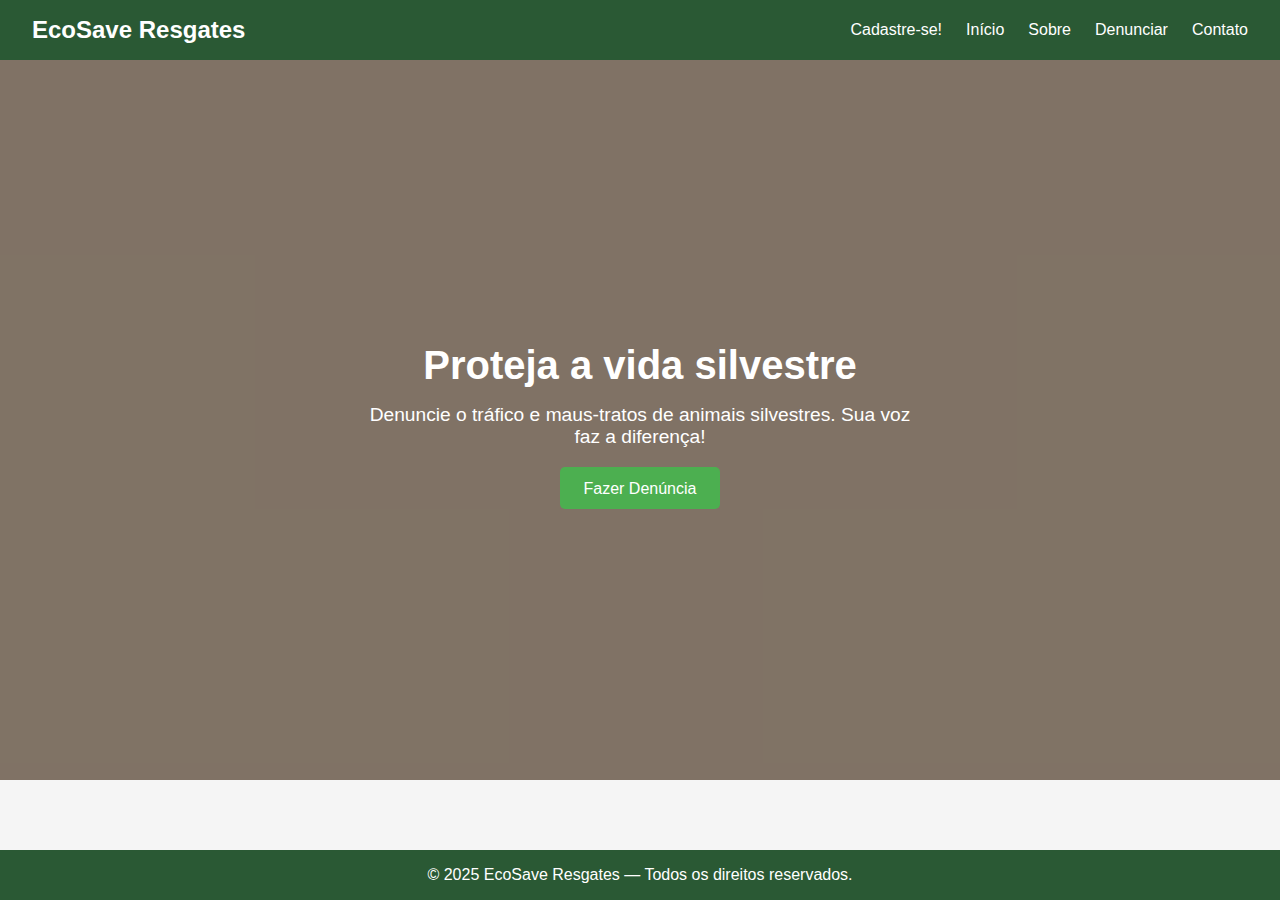
<file: index.html>
<!DOCTYPE html>
<html lang="pt-BR">
<head>
  <meta charset="UTF-8">
  <meta name="viewport" content="width=device-width, initial-scale=1.0">
  <title>EcoSave Inicio</title>
  <link rel="stylesheet" href="css/pag_inicial.css">
</head>
<body>

<header>
   <div class="cabecalho">
      <h1 class="logo">EcoSave Resgates</h1>
      <ul class="menu">
        <li><a href=paginas/cadastro.html>Cadastre-se!</a></li>
        <li><a href="index.html">Início</a></li>
        <li><a href="#">Sobre</a></li>
        <li><a href="paginas/realizar_denuncias.html">Denunciar</a></li>
        <li><a href="#">Contato</a></li>
      </ul>
    </div>
</header>

  <div class="container-principal">
      <div class="conteudo-principal">
        <h2>Proteja a vida silvestre</h2>
        <p>Denuncie o tráfico e maus-tratos de animais silvestres. Sua voz faz a diferença!</p>
        <a href="paginas/realizar_denuncias.html" class="botao">Fazer Denúncia</a>
      </div>
  </div>

<footer>
  <p>© 2025 EcoSave Resgates — Todos os direitos reservados.</p>
</footer>

</body>
</html>
</file>
<file: css/pag_inicial.css>
* {
  margin: 0;
  padding: 0;
  box-sizing: border-box;
}

body {
  font-family: "Poppins", sans-serif;
  color: #333;
  background-color: #f5f5f5;
  min-height: 100vh;
  display: flex;
  flex-direction: column;
}

.cabecalho {
  display: flex;
  justify-content: space-between;
  align-items: center;
  background-color: #2a5934;
  padding: 1rem 2rem;
}

.logo {
  color: #fff;
  font-size: 1.5rem;
  font-weight: bold;
}

.menu {
  list-style: none;
  display: flex;
  gap: 1.5rem;
}

.menu a {
  color: #fff;
  text-decoration: none;
  font-weight: 500;
}

.menu a:hover {
  text-decoration: underline;
}


.container-principal {
  background-color: #d6bfa8;
  height: 80vh;
  display: flex;
  align-items: center;
  justify-content: center;
  text-align: center;
  color: white;
  position: relative;
}

.container-principal::after {
  content: "";
  position: absolute;
  top: 0; left: 0;
  width: 100%; height: 100%;
  background: rgba(0,0,0,0.4);
}

.conteudo-principal {
  position: relative;
  z-index: 2;
  max-width: 600px;
  padding: 1rem;
}

.conteudo-principal h2 {
  font-size: 2.5rem;
  margin-bottom: 1rem;
}

.conteudo-principal p {
  font-size: 1.2rem;
  margin-bottom: 2rem;
}

.botao {
  background-color: #4caf50;
  color: white;
  padding: 0.8rem 1.5rem;
  border-radius: 5px;
  text-decoration: none;
  transition: background 0.3s;
}

.botao:hover {
  background-color: #43a047;
}


footer {
  background-color: #2a5934;
  color: white;
  text-align: center;
  padding: 1rem;
  margin-top: auto;
}
</file>
